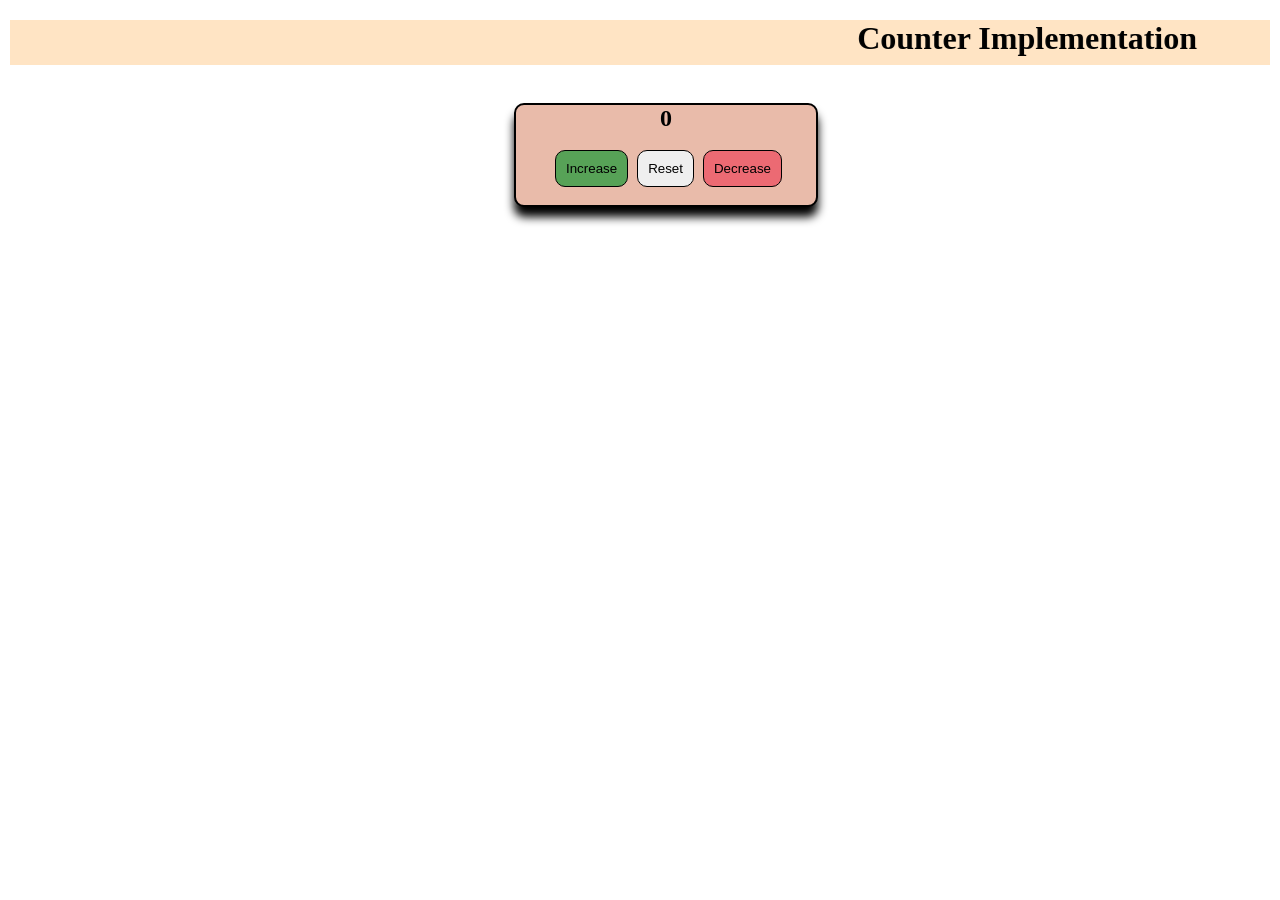
<file: CounterApplication/index.html>
<!DOCTYPE html>
<html lang="en">
<head>
    <meta charset="UTF-8">
    <meta name="viewport" content="width=device-width, initial-scale=1.0">
    <title>Counter</title>
</head>
<link rel="stylesheet" href="style.css">
<body>
    <div class="container">

        <h1 id="h1">
            <marquee behavior="alternate" direction="left">Counter Implementation</marquee>
        </h1>
        <br>
        <div id="box">

            <h2 class="count">0</h2>
            <br>
            <button id="increase">Increase</button>
            <button id="reset">Reset</button>
            <button id="decrease">Decrease</button>

        </div>
    </div>
    <script src="./script.js"></script>
</body>
</html>
</file>
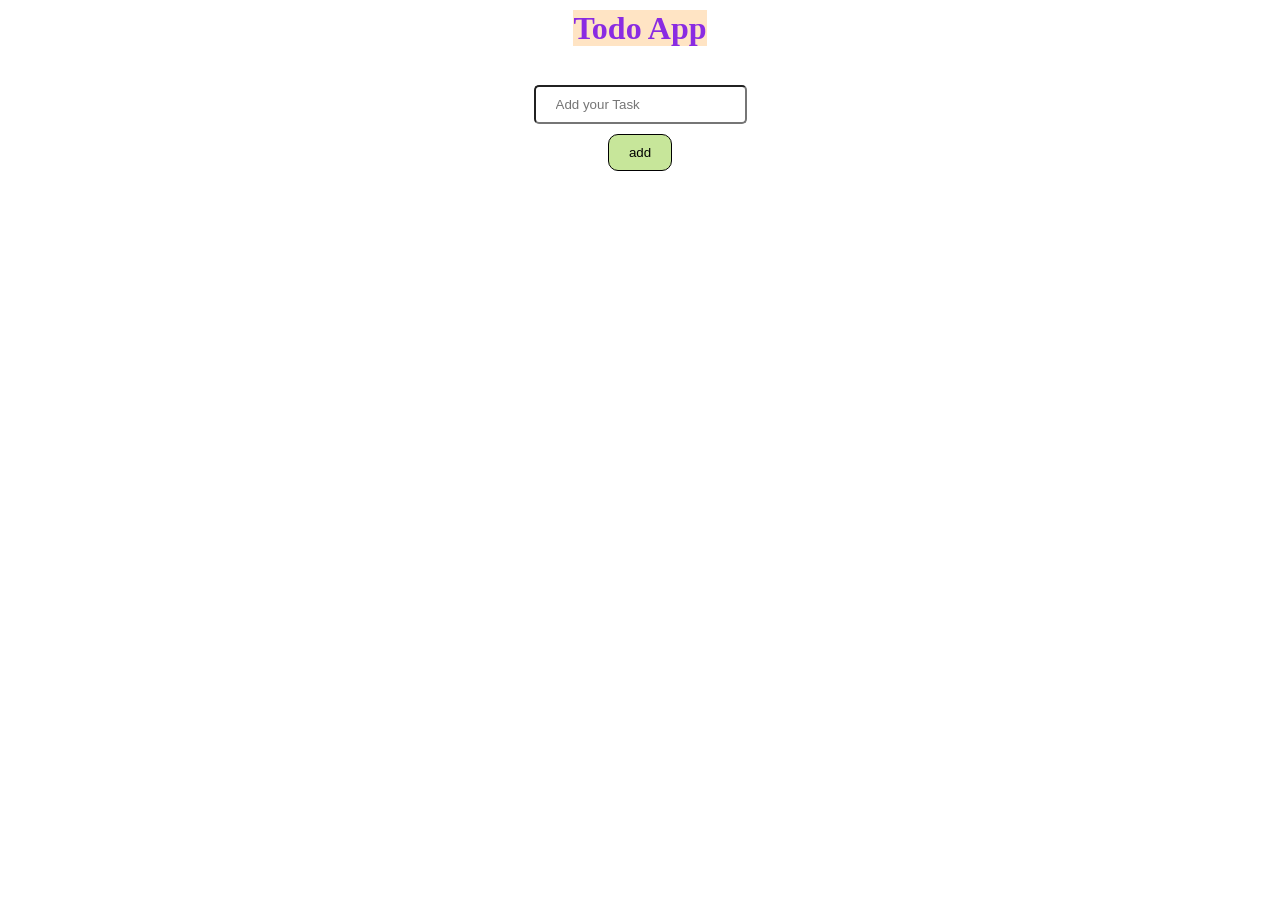
<file: TodoApp/index.html>
<!DOCTYPE html>
<html lang="en">
<head>
    <meta charset="UTF-8">
    <meta name="viewport" content="width=device-width, initial-scale=1.0">
    <title>Todo App</title>
</head>
<link rel="stylesheet" href="style.css">
<body>
    <div class="container">
        <h1>
            <span>Todo App</span>
        </h1>

        <br>
        <input type="text"  id="addtask" placeholder="Add your Task">
        <button id="addbutton">add</button>
        <ul id="tasklist"></ul>
    </div>
    <script src="script.js"></script>
</body>
</html>
</file>
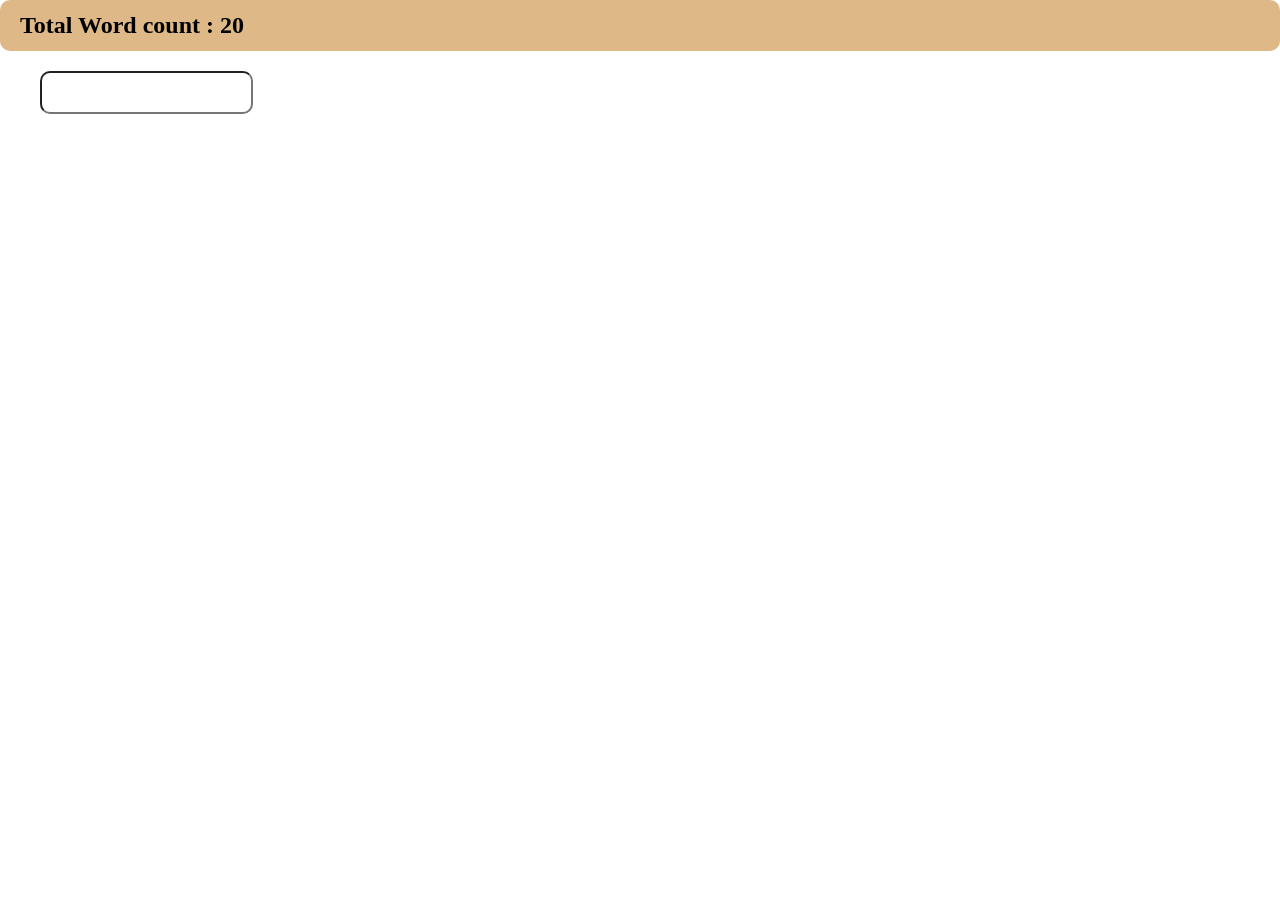
<file: Word Counter/index.html>
<!DOCTYPE html>
<html lang="en">
<head>
    <meta charset="UTF-8">
    <meta name="viewport" content="width=device-width, initial-scale=1.0">
    <title>Word Counter</title>
</head>
<link rel="stylesheet" href="style.css">
<body>

    <h2>Total Word count : <span>20</span></h2>
    <div class="wordCount">
        <input type="text" name="" id="">
    </div>

    <script src="script.js"></script>
</body>
</html>
</file>
<file: CounterApplication/style.css>
* {
    margin: 0;
    padding: 0;
}

.container {
    margin: 10px;
    justify-content: center;
    align-items: center;
}

#box {
    margin-top: 20px;
    height: 100px;
    width: 300px;
    border: 2px solid black;
    border-radius: 10px;
    text-align: center;
    margin-left: 40%;
    background-color: rgb(233, 187, 170);
    box-shadow: 0 10px 10px 0px;
}

button {
    margin-left: 5px;
    padding: 10px;
    border-radius: 10px;
    border: 1px solid black;
}

#increase {
    background-color: rgb(87, 162, 87);
}

#decrease {
    background-color: rgb(236, 106, 115);
}

#h1 {
    margin-top: 20px;
    text-align: center;
    background-color: bisque;
}
</file>
<file: TodoApp/style.css>
* {
    margin: 0;
    padding: 0;
}

.container {
    display: flex;
    flex-direction: column;
    align-items: center;
}

h1 {
    color: blueviolet;   
    margin: 10px 10px;
    text-align: center;
}

span {
    background-color: bisque;
}

input {
    margin: 10px 10px;
    padding: 10px 20px;
    border-radius: 5px;
    
}

input,button{
    justify-content: center;
    align-items: center;
}

button {
    padding: 10px 20px;
    color: black;
    background-color: rgb(199, 230, 154);
    border-radius: 10px;
    border: 1px solid black;
}

/* li, button {
    padding: 5px;
} */

li {
    margin: 10px;

}

.completed {
    text-decoration: line-through;
    color: gray;
}
</file>
<file: Word Counter/style.css>
* {
    margin: 0;
    padding: 0;
}

body {
    /* display: flex; */
    justify-content: center;
    align-items: center;
}

input {
    padding: 12px 20px;
    margin: 20px 40px;
    border-radius: 10px;
}

h2 {
    padding: 12px 20px;
    background-color: burlywood;
    border-radius: 10px;
}
</file>
